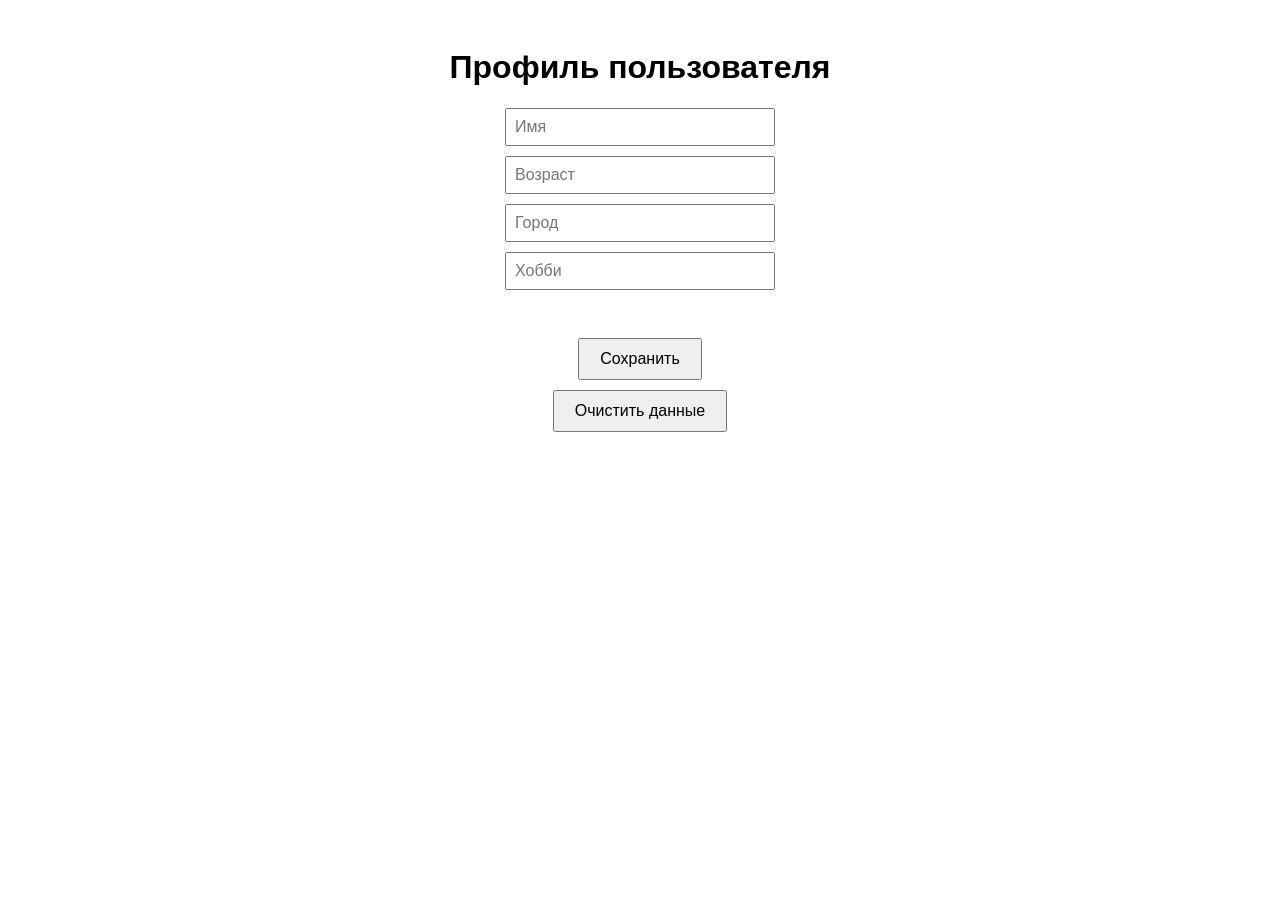
<file: profile/index.html>
<!DOCTYPE html>
<html lang="ru">
<head>
  <meta charset="UTF-8">
  <meta name="viewport" content="width=device-width, initial-scale=1.0">
  <title>Профиль пользователя</title>
  <link rel="stylesheet" href="style.css">
</head>
<body>
  <h1>Профиль пользователя</h1>

  <div class="form-container">
    <input type="text" id="name" placeholder="Имя">
    <input type="number" id="age" placeholder="Возраст">
    <input type="text" id="city" placeholder="Город">
    <input type="text" id="hobbies" placeholder="Хобби">
    <p id="error" class="error"></p>
    <button id="saveBtn">Сохранить</button>
    <button id="clearBtn">Очистить данные</button>
  </div>

  <div id="profile" class="profile hidden">
    <h2>Данные профиля</h2>
    <p><strong>Имя:</strong> <span id="displayName"></span></p>
    <p><strong>Возраст:</strong> <span id="displayAge"></span></p>
    <p><strong>Город:</strong> <span id="displayCity"></span></p>
    <p><strong>Хобби:</strong> <span id="displayHobbies"></span></p>
  </div>

  <script src="main.js"></script>
</body>
</html>
</file>
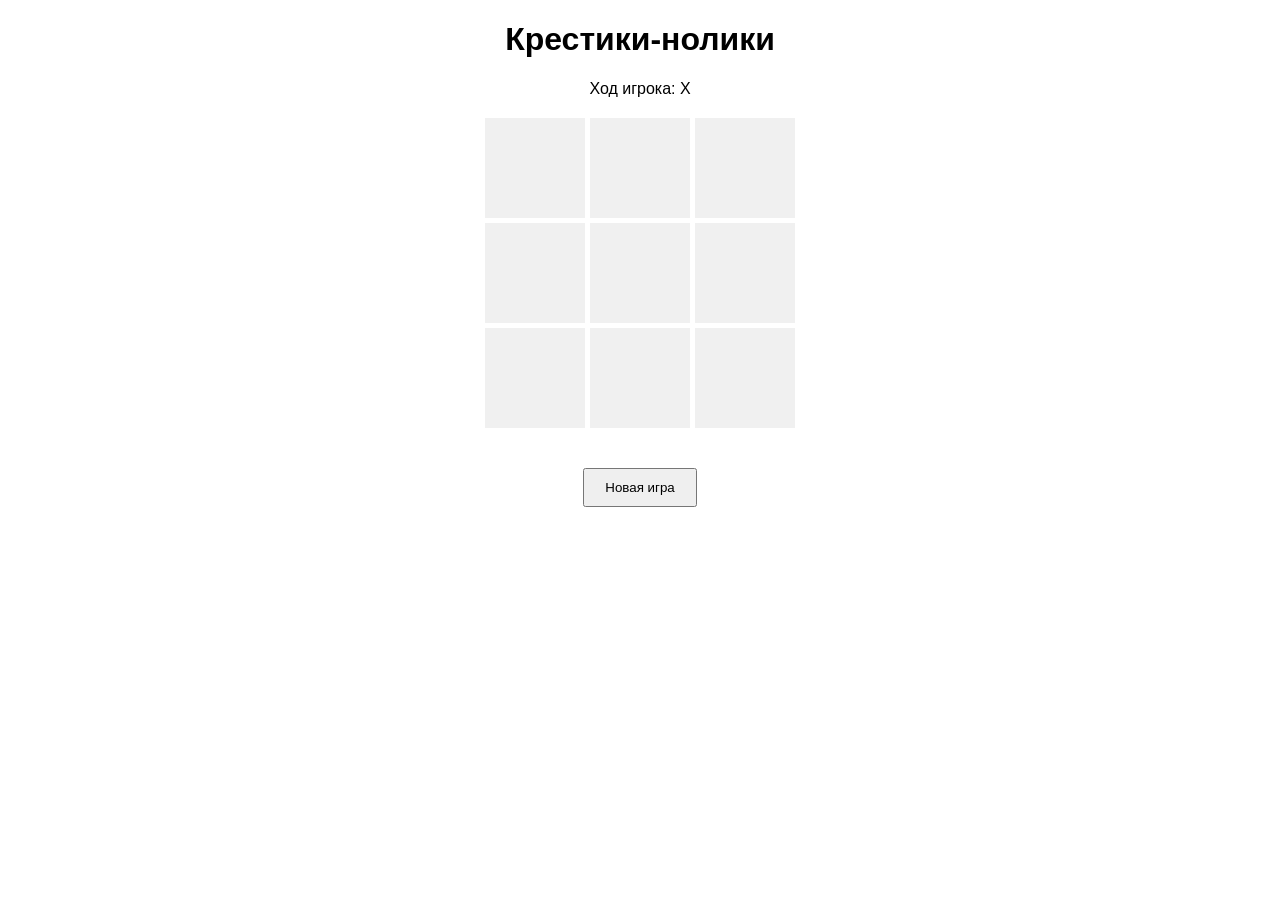
<file: tic-tac-toe/index.html>
<!DOCTYPE html>
<html lang="ru">
<head>
  <meta charset="UTF-8">
  <meta name="viewport" content="width=device-width, initial-scale=1.0">
  <title>Крестики-нолики</title>
  <link rel="stylesheet" href="style.css">
</head>
<body>
  <h1>Крестики-нолики</h1>
  <p id="status">Ход игрока: X</p>
  <div class="board">
    <div class="cell" data-index="0"></div>
    <div class="cell" data-index="1"></div>
    <div class="cell" data-index="2"></div>
    <div class="cell" data-index="3"></div>
    <div class="cell" data-index="4"></div>
    <div class="cell" data-index="5"></div>
    <div class="cell" data-index="6"></div>
    <div class="cell" data-index="7"></div>
    <div class="cell" data-index="8"></div>
  </div>
  <button id="restart">Новая игра</button>
  <script src="main.js"></script>
</body>
</html>
</file>
<file: profile/style.css>
body {
  font-family: Arial, sans-serif;
  text-align: center;
  padding: 20px;
}

.form-container {
  display: flex;
  flex-direction: column;
  align-items: center;
  gap: 10px;
  margin-bottom: 20px;
}

input {
  padding: 8px;
  width: 250px;
  font-size: 16px;
}

button {
  padding: 10px 20px;
  font-size: 16px;
  cursor: pointer;
}

.error {
  color: red;
  font-size: 14px;
}

.profile {
  border: 1px solid #ccc;
  display: inline-block;
  padding: 20px;
  text-align: left;
  margin-top: 10px;
}

.hidden {
  display: none;
}
</file>
<file: tic-tac-toe/style.css>
body {
  font-family: Arial, sans-serif;
  text-align: center;
}

.board {
  display: grid;
  grid-template-columns: repeat(3, 100px);
  grid-gap: 5px;
  justify-content: center;
  margin: 20px auto;
}

.cell {
  width: 100px;
  height: 100px;
  background: #f0f0f0;
  font-size: 48px;
  display: flex;
  justify-content: center;
  align-items: center;
  cursor: pointer;
  user-select: none;
}

.cell:hover {
  background: #ddd;
}

button {
  margin-top: 20px;
  padding: 10px 20px;
}
</file>
